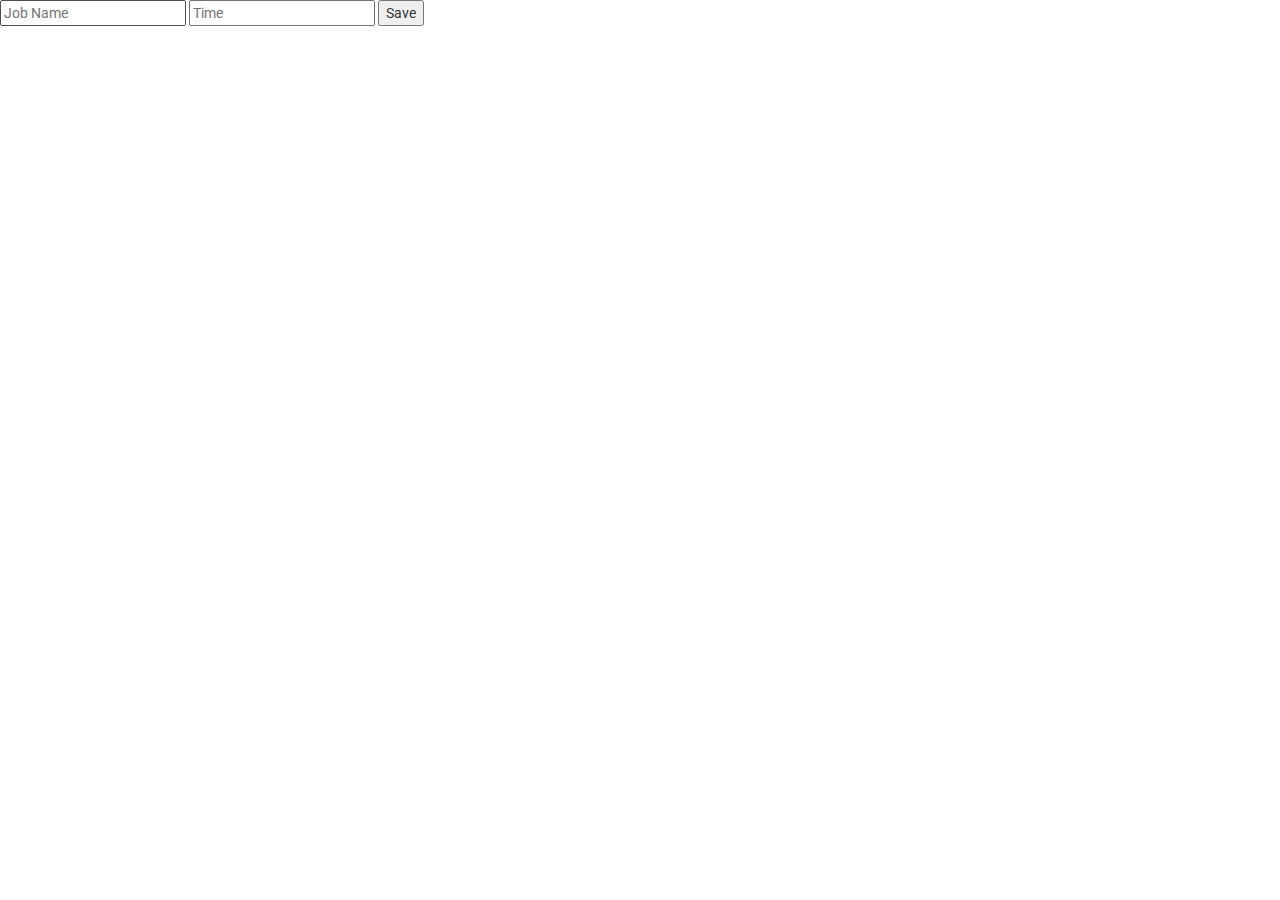
<file: job-detail.html>
<!doctype html>
<html>

<head>
	<meta name="viewport" content="width=device-width, initial-scale=1">

	<title>Jobs</title>

	<link rel="stylesheet" href="css/bootstrap.css">
	<link rel="stylesheet" href="css/app.css">
	<link rel="stylesheet" href="css/sidemenu.css">
	<link rel="stylesheet" href="https://fonts.googleapis.com/icon?family=Material+Icons">

	<script src="https://ajax.googleapis.com/ajax/libs/jquery/2.1.3/jquery.min.js"></script>
	<script src="https://maxcdn.bootstrapcdn.com/bootstrap/3.3.4/js/bootstrap.min.js"></script>

	<script tpye="text/javascript" src="app.js"></script>

</head>

<body>


<div>
	<form id="target" action="jobs.html">
  		<input id="jobName" type="text" name="JobName" placeholder="Job Name">
  		<input id="jobTime" type="text" name="Time" placeholder="Time">
  		<input id="jobSubmit" type="submit" value="Save">
	</form>
</div>

<script>

/*
	var job = ({

	name:"",
	time:""	
});

//alert( job.name );

//var text = $('#jobName').val();
$('#jobSubmit').click( 

	function(){

		//alert("running func");
		
		job.name = $('#jobName').val();
		job.time = $('#jobTime').val();

		alert( "Job Name is now: "+job.name+", Job Time is now: "+job.time );
	}
);
	*/
</script>


</body>

</html>
</file>
<file: css/app.css>
@import url(http://fonts.googleapis.com/css?family=Roboto:400,100,300,500,700,900);
/*
Roboto Thin - 100
Roboto Light - 300
Roboto Regular - 400
Roboto Medium - 500
Roboto Bold - 700
Roboto Black - 900
*/

/* jl = Job List */
/* jd = Job Details */
/* sc = Scheduler */



/* Google Icons Classes */

.material-icons.md-18 { font-size: 18px; }
.material-icons.md-24 { font-size: 24px; }
.material-icons.md-36 { font-size: 36px; }
.material-icons.md-48 { font-size: 48px; }

.material-icons.md-light { color: rgba(255, 255, 255, 1); }

/* /Google Icons Classes */



/* Sidebar Nav */

.arrow-back {
	margin-top: 15px;
	text-indent: 15px;
}

.menu-back {
	height: 50px;
	width:  100%;
	background-color: #36bae2;
}

.sidebar-nav-header {
	text-indent: 20px;
	line-height: 70px;
	background-color: #36bae2;
	color: #fff;
	font-weight: 100;
	font-size: 22px;
}

.menu-icon {
	margin-top: 13px;
}

/* /Sidebar Nav */



/* Header */

.scheduler-header {
	background-color: #e9e4d3;
	height: 50px;
	line-height: 50px;
}

.scheduler-header .btn {
	background-color: transparent;
	font-size: 24px;
	height: 50px;
	width: 50px;
}

/* /Header */



/* Job List Page */

.jl-today-header {
	text-transform: uppercase;
	font-weight: bold;
	font-size: 12px;
	margin-top: 30px;
	padding-bottom: 5px;
	border-bottom: 1px solid #969696;
}

.jl-today-row {
	border-bottom: 1px solid #969696;
	height: 70px;
	line-height: 70px;
}

.jl-time {
	font-size: 14px;
}

.jl-title {
	font-size: 26px;
	font-weight: 300;
}

.jl-tom-header {
	text-transform: uppercase;
	font-weight: bold;
	font-size: 12px;
	margin-top: 60px;
	padding-bottom: 5px;
	border-bottom: 1px solid #969696;
}

.jl-tom-row {
	border-bottom: 1px solid #969696;
	height: 40px;
	line-height: 40px;
}

.jl-tom-title {
	font-size: 14px;
}

.jl-new-row {
	-webkit-animation: target-fade 10s 1;
	-moz-animation: target-fade 10s 1;
	-o-animation: target-fade 10s 1;
	animation: target-fade 10s 1;;
}

@-webkit-keyframes target-fade {
  0% { background-color: rgba(255, 230, 126, 1); }
  100% { background-color: rgba(255, 230, 126, 0); }
}
 
@-moz-keyframes target-fade {
  0% { background-color: rgba(255, 230, 126, 1); }
  100% { background-color: rgba(255, 230, 126, 0); }
}

/* /Job List Page */



/* Add Job Modal */

.add-job-modal-header .modal-title {
	line-height: 1.5;
	margin-left: 45px;
}

.add-job-job-name {
	background-color: #ededed;
}

.add-job-list li {
	list-style: none;
}

ul {
	-webkit-padding-start: 0px;
}

.form-control:focus {
	outline: 0;
	border-color: #939393;
	box-shadow: none;
}

.sc-button {
	padding: 15px 50px;
}

.sc-modal-button {
	padding: 15px 50px;
}

.add-job-modal-footer .btn-default:hover {
	background-color: #ffffff;
}

.btn:active {
	box-shadow: inset 0px 0px 0px 0px;
}

/* /Add Job Modal */
</file>
<file: css/sidemenu.css>
@import url(http://fonts.googleapis.com/css?family=Roboto:400,100,300,500,700,900);
/*
Roboto Thin - 100
Roboto Light - 300
Roboto Regular - 400
Roboto Medium - 500
Roboto Bold - 700
Roboto Black - 900
*/


#sidebar-wrapper {
    position: fixed;
    width: 100%;
}

.sidebar-nav {
	width: 100%;
    margin: 0;
    padding: 0;
	list-style: none;
}

.sidebar-nav a {
    color: #242424;
    text-decoration: none;
}

.sidebar-nav li {
    border-bottom: 1px solid #b2b2b2;
    text-indent: 20px;
    line-height: 65px;
    font-weight: 300;
    font-size: 24px;
    height: 65px;
}

.sidebar-nav li:active {
    background-color: #ededed;
}

#page-content-wrapper {
    position: absolute;
    width: 100%;
    height: 100%;
    background-color: #fff;
    -webkit-transition: all 0.5s ease;
    -moz-transition: all 0.5s ease;
    -o-transition: all 0.5s ease;
    transition: all 0.5s ease;
}

#page-content-wrapper.toggled {
	margin-left: 100%;
	-webkit-transition: all 0.5s ease;
    -moz-transition: all 0.5s ease;
    -o-transition: all 0.5s ease;
    transition: all 0.5s ease;
}
</file>
